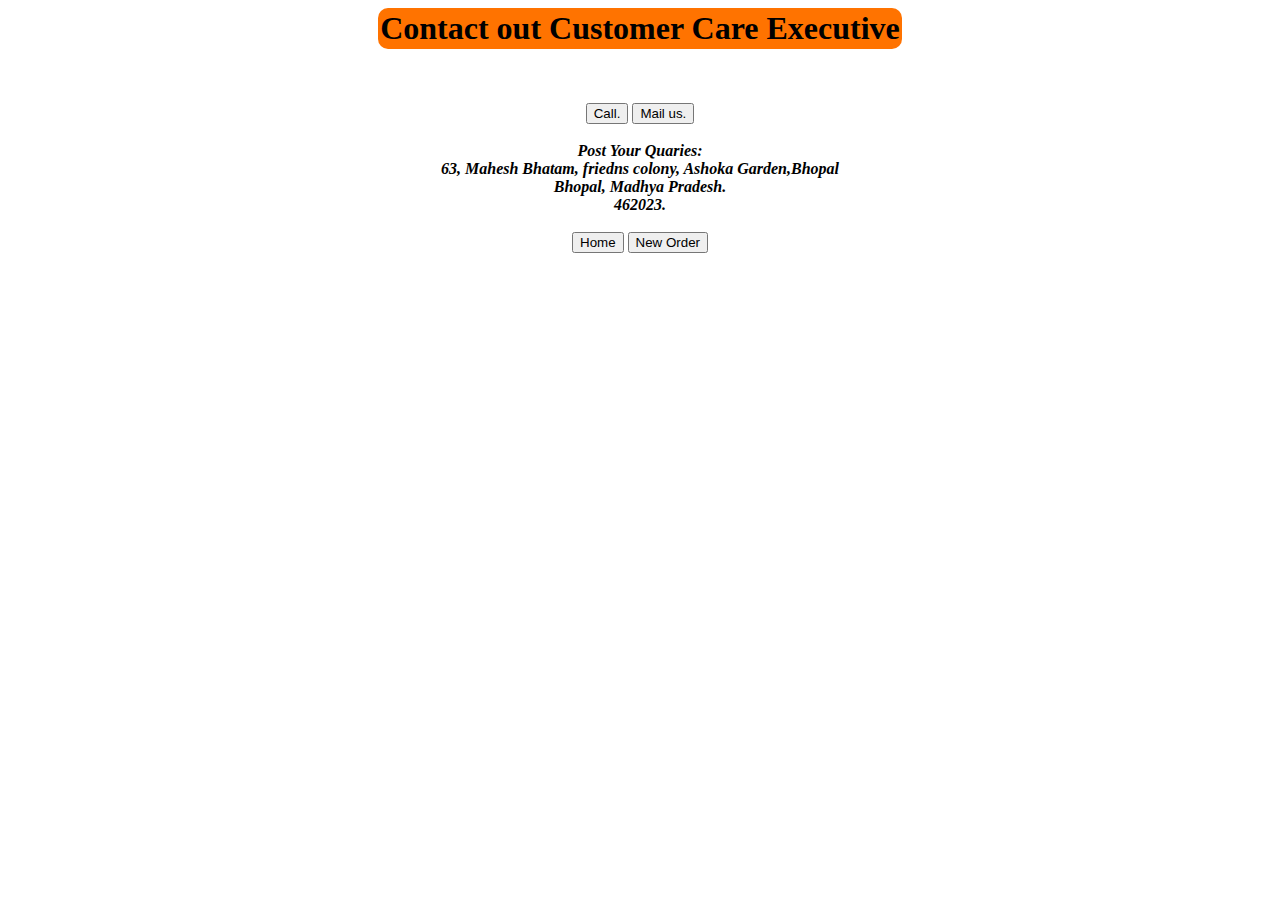
<file: help.html>
<!DOCTYPE html>
<html lang="en">
<head>
    <meta charset="UTF-8">
    <meta name="viewport" content="width=device-width, initial-scale=1.0">
    <title>Help</title>
     <!--favicoon image-->
     <link rel="icon" type="image//x-icon" href="/landingpage/images/favicon-32x32.png">
    <style>
     /*h1 heading styling*/
    h1{
    max-width:fit-content;
    margin: auto;
    border: 2px dotted #ff7300;
    border-radius: 10px;
    background-color: #ff7300;
    }
    </style>
</head>
<body>
    <!--/*h1 heading styling*/-->
    <h1 align="center">Contact out Customer Care Executive</h1>
    <br>
    <br>
    <br>
    <!--direct action button and address section started from here to end.-->
<div align="center">
    <a href="tel:7292xxx163" align="center"><button>Call.</button></a>
    <a href="mailto:amritkumar7292xxxx62@gmail.com" align="center"><button>Mail us.</button></a>
    <br>
    <br>
    <address><b>Post Your Quaries:<br>
        63, Mahesh Bhatam, friedns colony, Ashoka Garden,Bhopal<br>
        Bhopal, Madhya Pradesh.<br>
        462023.</b>
    </address>
</div>
        <br>
<div align="center">
    <a href="/landingpage/index.html"><button>Home</button></a>
    <a href="/landingpage/index.html#table"><button>New Order</button></a>
</div>
</body>
</html>
</file>
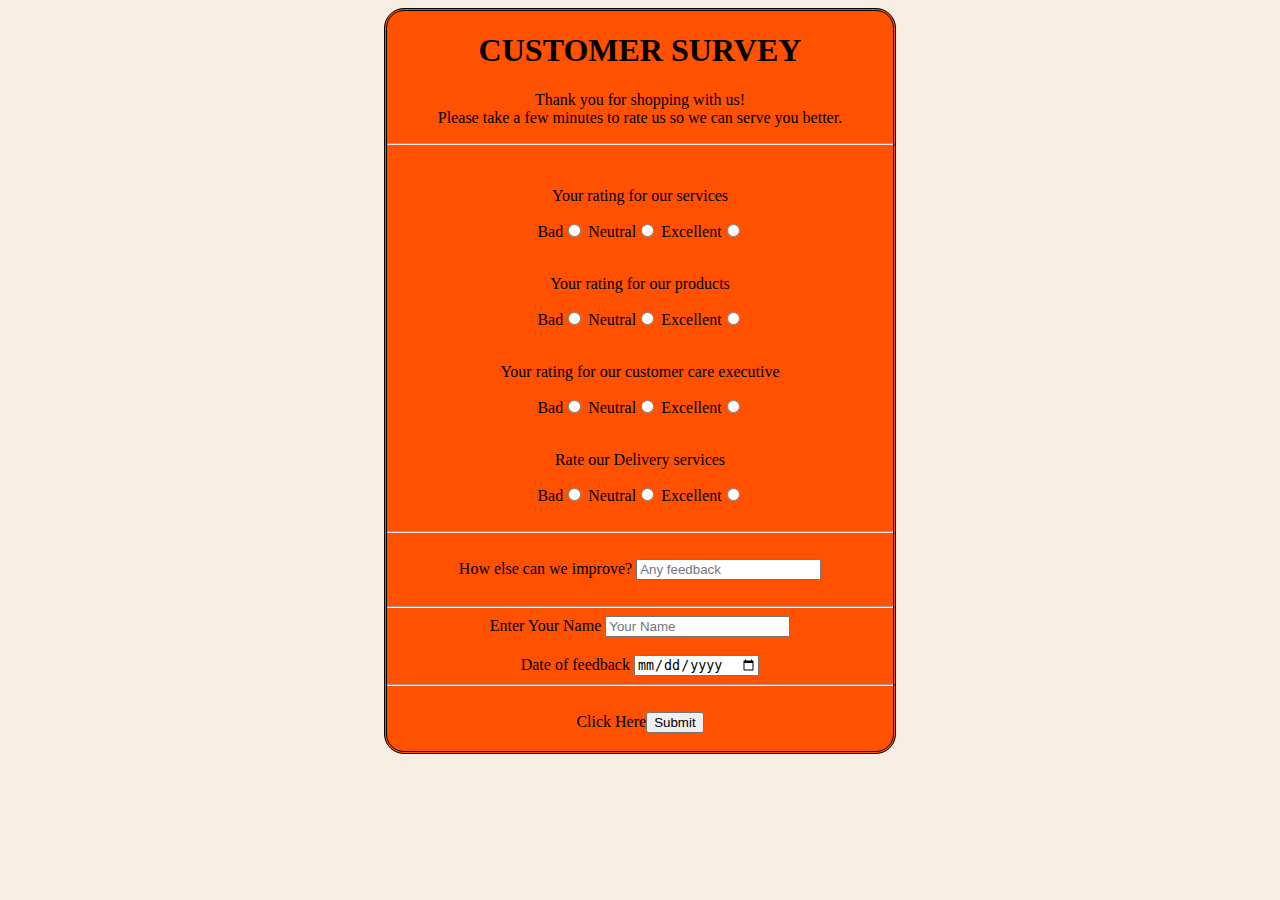
<file: survey form-1.html>
<!DOCTYPE html>
<html lang="en">
<head>
    <meta charset="UTF-8">
    <meta name="viewport" content="width=device-width, initial-scale=1.0">
    <title>Send Feedback</title>
    <!--favicoon image-->
    <link rel="icon" type="image//x-icon" href="/landingpage/images/favicon-32x32.png">
    <style>
        body {
            background-color: rgb(247, 238, 227);
        }
        /*form element styling*/
        div {
            margin: auto;
            text-align: center;
            max-width: 40%;
            border: double;
            border-radius: 20px;
            background-color: #ff5100;
        }
    </style>
</head>
<body>
    <!--survey form start from here.-->
    <form>
        <div>
            <h1>CUSTOMER SURVEY</h1>
            <p>Thank you for shopping with us! <br>Please take a few minutes to rate us so we can serve you better.</p>
            <hr>
            <br>

            <p>Your rating for our services</p>
            <label for="bad">Bad</label><input type="radio" title="select" name="rating1" value="bad" id="bad">
            <label for="neutral">Neutral</label><input type="radio" title="select" name="rating1" value="neutral" id="neutral">
            <label for="excellent">Excellent</label><input type="radio" title="select" name="rating1" value="excellent" id="excellent">

            <br>
            <br>
            <p>Your rating for our products</p>
            <label for="bad1">Bad</label><input type="radio" title="select" name="rating2" value="bad" id="bad1">
            <label for="neutral1">Neutral</label><input type="radio" title="select" name="rating2" value="neutral" id="neutral1">
            <label for="excellent1">Excellent</label><input type="radio" title="select" name="rating2" value="neutral" id="excellent1">

            <br>
            <br>
            <p>Your rating for our customer care executive</p>
            <label for="bad2">Bad</label><input type="radio" title="select" name="rating3" value="bad" id="bad2">
            <label for="neutral2">Neutral</label><input type="radio" title="select" name="rating3" value="neutral" id="neutral2">
            <label for="excellent2">Excellent</label><input type="radio" title="select" name="rating3" value="neutral" id="excellent2">

            <br>
            <br>
            <p>Rate our Delivery services</p>
            <label for="bad3">Bad</label><input type="radio" title="select" name="rating4" value="bad" id="bad3">
            <label for="neutral3">Neutral</label><input type="radio" title="select" name="rating4" value="neutral" id="neutral3">
            <label for="excellent3">Excellent</label><input type="radio" title="select" name="rating4" value="neutral" id="excellent3">

            <br>
            <br>
            <hr>
            <br>
            <label for="anyfeed">How else can we improve? </label>
            <input type="text" placeholder="Any feedback" title="any feedback" id="anyfeed">
            <br>
            <br>
            <hr>
            <label for="nam">Enter Your Name </label>
            <input type="text" placeholder="Your Name" title="Your Name" id="nam">
            <br>
            <br>
            <label for="dat">Date of feedback </label>
            <input type="date" title="Current Date" id="dat">
            <br>
            <hr>
            <br>
            <label for="sub">Click Here</label><button type="submit" value="submitted" id="sub">Submit</button><br><br>
        </div>
    </form>
</body>
</html>
</file>
